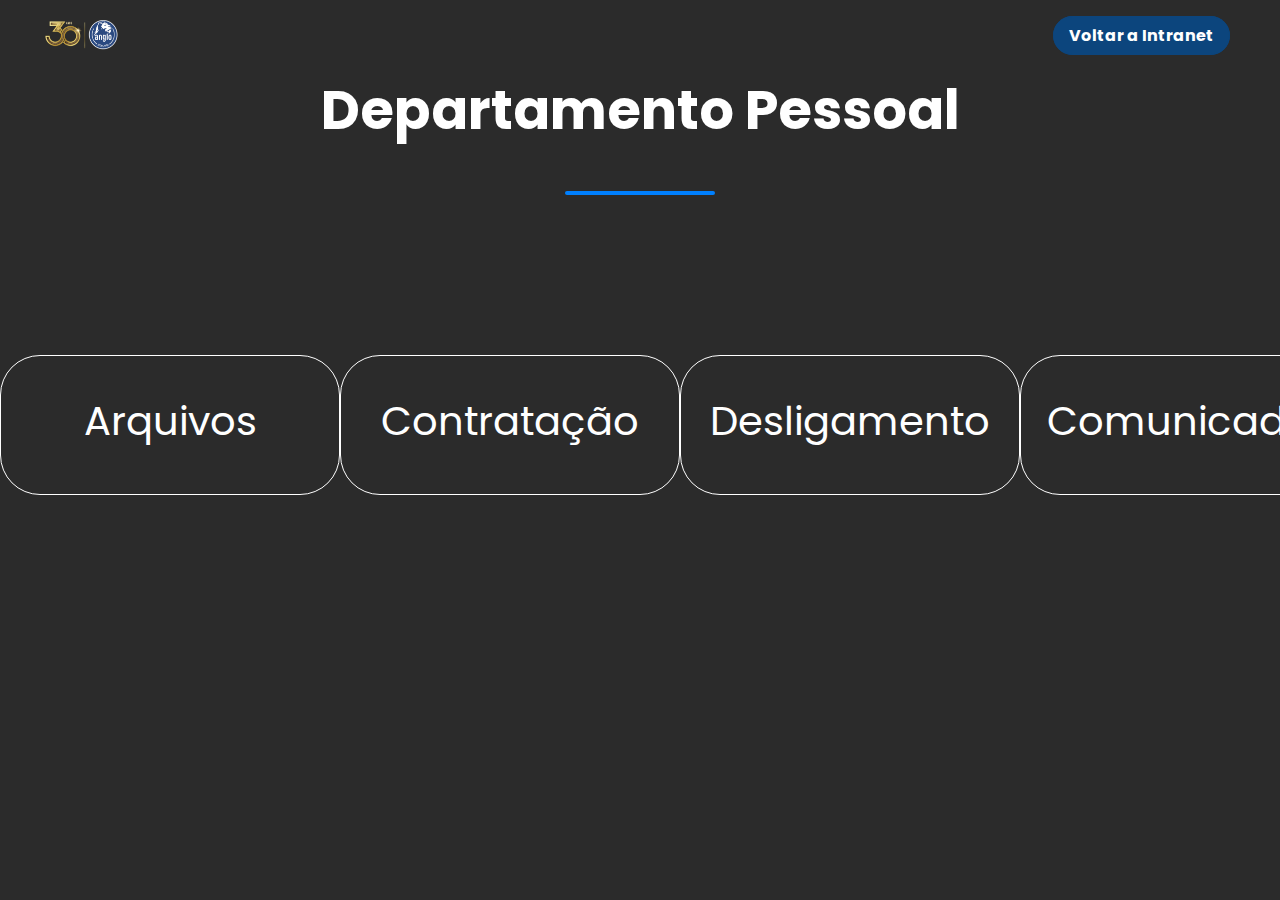
<file: dpanglo.html>
<!DOCTYPE html>
<html lang="pt-BR">
<head>
    <meta charset="UTF-8">
    <meta http-equiv="X-UA-Compatible" content="IE=edge">
    <meta name="viewport" content="width=device-width, initial-scale=1.0">
    <title>DP</title>
    <link rel="icon" href="./assets/images/anglo-iconblue.svg">
    <link rel="stylesheet" href="./assets/css/dp.css">

</head>
<body>

    <nav class="nav-bar">
        <h2 class="logo">
            <a href="./index.html">
                <img src="./assets/images/icons/logo_AngloMorumbi_30Anos.png" alt="Logotipo Anglo" />
            </a>
        </h2>
        <ul class="nav-menu">
          <li><a href="./index.html" class="btn-home">Voltar a Intranet</a></li>
        <i class="fa-solid fa-bars menu-btn"></i>
      </nav>

    <section class="home">

            <div class="home-title">
                <h2>Departamento Pessoal</h2>
                <div class="line"></div>
            </div>

            <div class="home-container">
                <div class="home-item">
                    <a href="https://" target="blank" class="btn">Arquivos</a>
                </div>
                <div class="home-item">
                    <a href="https://" target="blank" class="btn">Contratação</a>
                </div>

                <div class="home-item">
                    <a href="https://" target="blank" class="btn">Desligamento</a>
                </div>
                <div class="home-item">
                    <a href="https://" target="blank" class="btn">Comunicados</a>
                </div>
            </div>

            <!--<div class="home-container">
                <div class="home-item">
                    <a href="" target="blank" class="btn">Arquivos</a>
                </div>
                <div class="home-item">
                    <a href="https://" target="blank" class="btn">Contratação</a>
                </div>

                <div class="home-item">
                    <a href="https://" target="blank" class="btn">Desligamento</a>
                </div>
                <div class="home-item">
                    <a href="https://" target="blank" class="btn">Comunicados</a>
                </div>
            </div>--
    </section>
    
</body>
</html>
</file>
<file: assets/css/dp.css>
@import url('https://fonts.googleapis.com/css2?family=Poppins:wght@200&display=swap');

/*reset*/
* {
    margin: 0;
    padding: 0;
    box-sizing: border-box;
}

/*cores*/
:root {
    --color-first: #ffffff;
    --color-second: #000000;
    --color-third: #0c457d;
    --color-fourth: rgba(0, 0, 0, 0.842);
    --color-fifth: #0080ff; 
    --color-sixth: #2b2b2b;
}

/* formatações genéricas */
ul,
ol {
    list-style: none;  
}
a {
    text-decoration: none;
    color: var(--color-first);
}

/*Menu*/
.logo{
  margin-left: 2%;
}

.logo img{
    height: 100%;
}
  
.nav-bar {
    display: flex;
    width: 100%;
    height: 70px;
    justify-content: space-between;
    padding: 20px;
    position: fixed;
    top: 0;
    left: 0;
    z-index: 2;
    transition: 0.7s;
}

.nav-menu {
    display: flex;
    align-items: center;
    margin-top: 1px;
}
.nav-menu li {
    margin: 0 30px;
}
  
.nav-menu a {
    font-size: 16px;
    transition: 0.5s;
}
  
.nav-menu a:hover {
    color: var(--color-fifth);
}
  
/*Botão Home*/
.btn-home {
    background-color: var(--color-third);
    color: var(--color-first);
    padding: 7px 15px;
    border-radius: 30px;
    font-weight: 700;
    border: 1px solid var(--color-third);
    transition: 0.5s;
    font-size: 2vmin;
}
  
.btn-home:hover {
    background-color: transparent;
    color: var(--color-fifth);
    border: 1px solid var(--color-fifth);
}

body {
    font-family: 'Poppins', sans-serif;
}

.home {
    width: 100%;
    height: 100vh;
    background-color: var(--color-sixth);
    display: flex;
    flex-direction: column;
}

.home-container {
    display: flex;
    width: 100%;
    align-items: center;
    justify-content: space-evenly;
}

.home-item {
    display: flex;
}


.btn {
    background-color: transparent;
    width: 340px;
    height: 140px;
    padding-top: 35px;
    font-size: 40px;
    text-align: center;
    border-radius: 40px;
    color: var(--color-first);
    border: 1px solid var(--color-first);
    transition: .5s;
}

.btn:hover {
    border: 1px solid var(--color-fifth);
    color: var(--color-fifth);
}

.home-title {
    text-align: center;
    font-size: 4vmin;
    margin-bottom: 210px;
    margin-top: 70px;
    color: var(--color-first);
}

.home-item {
    display: flex;
}

.line {
    background-color: var(--color-fifth);
    width: 150px;
    height: 4px;
    border-radius: 7px;
    margin: 40px auto;
}


/*Responsividade*/
@media (max-width: 1536px) {
    .home-title {
        margin-bottom: 120px;
    }
}

@media(max-width: 850px) {
    .home {
        height: 100%;
    }
    .home-container {
        width: 100%;
        flex-direction: column ;
    }

    .home-title {
        margin-bottom: 20px;
    }
    
    .home-item {
        margin-bottom: 50px;
    }
}

@media(max-width: 414px) {
    .btn {
        text-align: center;
        width: 350px;
        font-size: 8vmin;
    }
}
</file>
